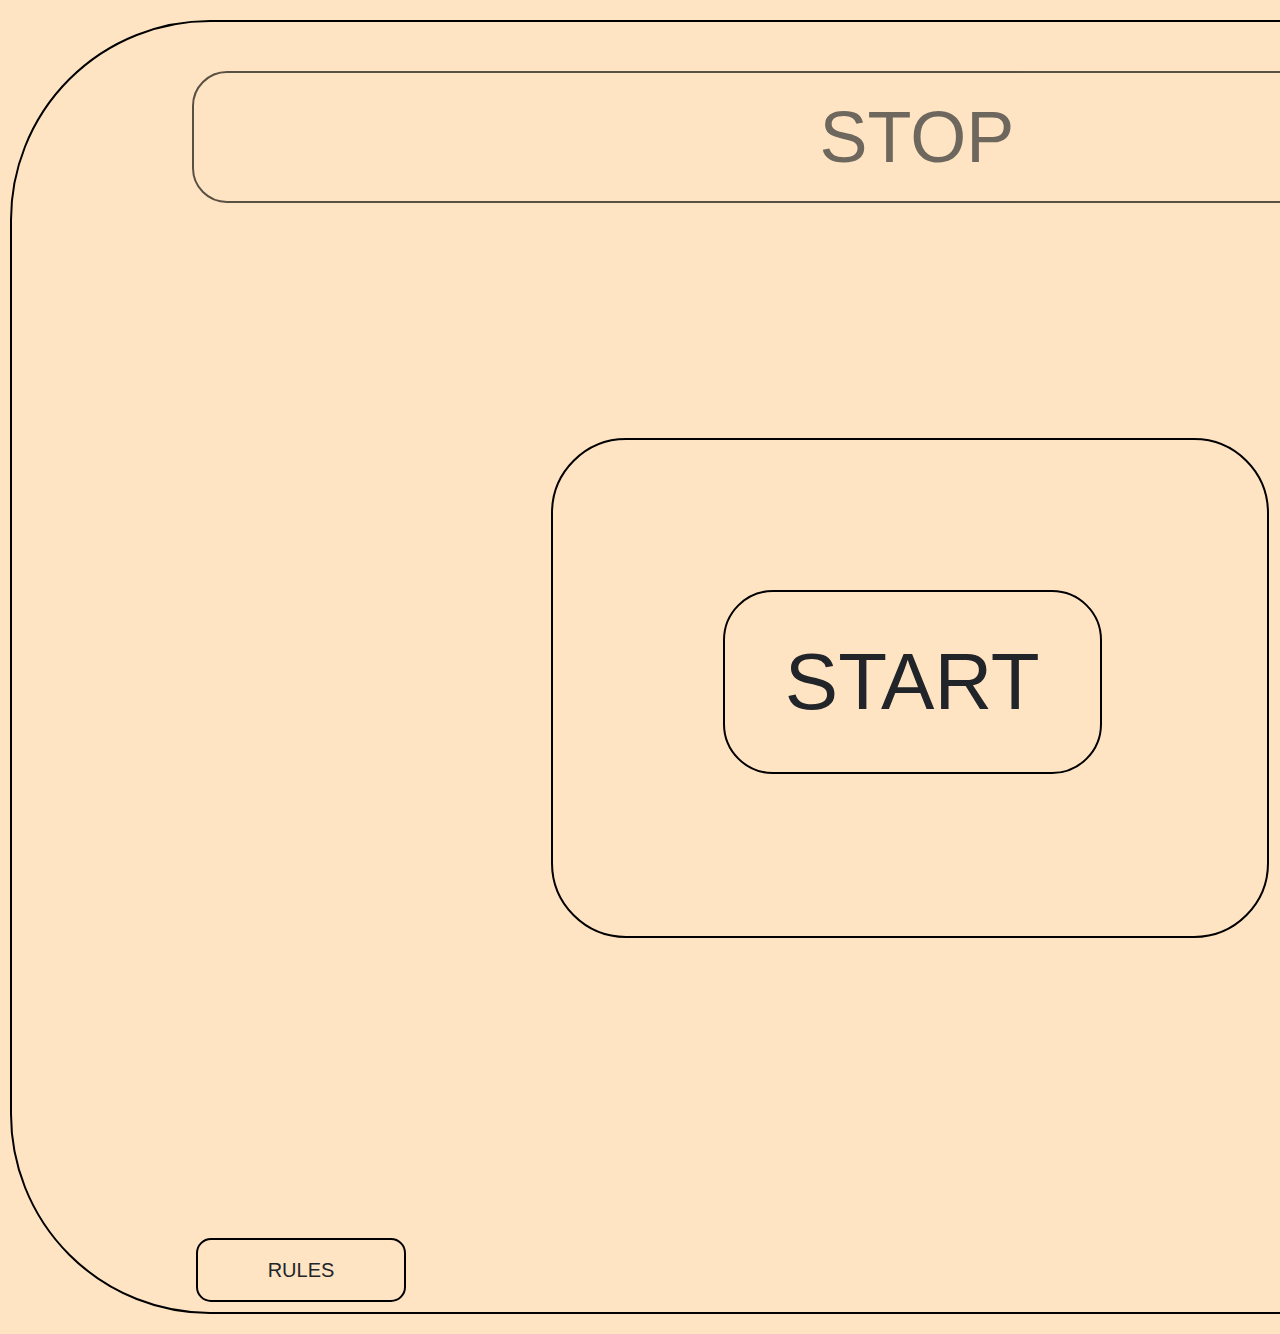
<file: index.html>
<!DOCTYPE html>
<html lang="en">

<head>
    <title>STOP</title>
    <!-- CSS only -->
    <link rel="stylesheet" href="https://cdn.jsdelivr.net/npm/bootstrap@4.3.1/dist/css/bootstrap.min.css" integrity="sha384-ggOyR0iXCbMQv3Xipma34MD+dH/1fQ784/j6cY/iJTQUOhcWr7x9JvoRxT2MZw1T" crossorigin="anonymous">
    <!-- JavaScript Bundle with Popper -->
    
    <link rel="stylesheet" href="css/style.css">
    <meta charset="UTF-8">
    <meta http-equiv="X-UA-Compatible" content="IE=edge">
    <meta name="viewport" content="width=device-width, initial-scale=1.0">
    <!-- <link rel="stylesheet" href="rules.html"> -->
</head>

<body>
    <header id="header">
        <div id="title-stop">
            <input id="btn-stop" class="btn" type="submit" disabled value="STOP">
                <!-- STOP
            </button> -->

        </div>
    </header>
    <div id="game">
        <div id="main">

            <div id="start">
                <button class="btn" id="btn-start" onclick="start()">
                    START
                </button>
            </div>
            <div id="players">
                <!-- <div id="rules">
                    <button class="btn" id="btn-rules" onclick="rules()" disabled>RULES</button>
                </div>
                <div id="1player">
                    <button class="btn" id="#btn-player_1" onclick="player()" disabled>1 PLAYER</button>
                </div>
                <div id="2player">
                    <button class="btn" id="#btn-player_2" onclick="player()" disabled>2 PLAYER</button>
                </div> -->
            </div>
            <br>
            <!-- <div id="rounds">
                <div id="btn-rounds">
                    <button class="btn" id="btn-5rounds">5 ROUNDS</button>
                    <button class="btn" id="btn-10rounds">10 ROUNDS</button>
                </div>
                <div id="next">
                    <button class="btn" id="btn-next">NEXT</button>
                </div>
                <div id="back">
                    <button class="btn" id="btn-back">BACK</button>
                </div>
            </div> -->
        </div>
        <div id="names">

            <div>

                <!-- <div id="div_player_1">
                    <input type="text" id="upt-player" value="Type Player 1 Name">
                </div>
                <div id="ready">
                    <button class="btn" id="btn-ready_1"onclick="ready()">READY</button>
                </div>
                <div id="back">
                    <button class="btn" id="btn-back" >BACK</button>
                </div>  -->
            </div>
            <!-- <div class="ipt_player_2"> 
              <div id="div_player_2">
                    <input type="text" id="upt-player" value="Type Pla  yer 2 Name">
                </div>
                <div id="ready">
                    <button class="btn" id="btn-ready_1">READY</button>
                </div>
                <div id="back">
                    <button class="btn" id="btn-back">BACK</button>
                </div>
            </div> -->
        </div>
        <div id="playing-game">
            <div id="header-timer">
                <div id="timers">
                    <span class="timer" id="letter" valuer="Letter">LETTER..."x"</span>
                    <span class="timer" id="timer" value="Timer:">TIMER: 02:00</span>
                </div>
                <div id="round-timer">
                    <span class="timer" id="round" value="Round">ROUND: 1</span>
                </div>
            </div>
            <div id="game-player">
                <div id="player-score">
                    <span class="player-score" id="player-name">NAME</span>
                    <span class="player-score" id="scoreTop" value="Score">SCORE: </span>
                </div>
                <div id="category">
                    <div class="category" id="animal">
                        <span class="span-category" id="category_1">ANIMAL</span>
                        <ol id="ol-animal">
                            <li id="li-animal"><input id="animal_1" class="li" type="text"
                                    onkeyup="this.value = this.value.toUpperCase();">
                            </li>
                        </ol>
                    </div>
                    <div class="category" id="color">
                        <span class="span-category" id="category_1">COLOR</span>

                        <ol id="ol-color">
                            <li id="li-color"><input id="color_1" class="li" type="text"
                                    onkeyup="this.value = this.value.toUpperCase();"></li>
                        </ol>
                    </div>
                    <div class="category" id="state">
                        <span class="span-category" id="category_1">STATE</span>
                        <ol id="ol-state">
                            <li id="li-state"><input id="state_1" class="li" type="text"
                                    onkeyup="this.value = this.value.toUpperCase();">
                            </li>
                        </ol>
                    </div>
                    <div class="category" id="country">
                        <span class="span-category" id="category_1">COUNTRY</span>
                        <ol id="ol-country">
                            <li id="li-country">
                                <input id="country_1" class="li" type="text"
                                    onkeyup="this.value = this.value.toUpperCase();" >
                            </li>
                        </ol>
                    </div>
                    <div class="category" id="score">
                        <span class="span-category">SCORE</span>

                        <ol id="ol-score">
                            <li id="li-score"><input id="score_1" class="li" type="text" value="0" disabled></li>

                        </ol>
                    </div>
                </div>
            </div>
            <div id="game-player2">
                <div id="player-score2">
                    <span class="player-score2" id="player-name2">NAME</span>
                    <span class="player-score2" id="scoreTop2" value="Score2">SCORE: </span>
                </div>
                <div id="category2">
                    <div class="category2" id="animal2">
                        <span class="span-category2" id="category_2">ANIMAL</span>
                        <ol id="ol-animal2">
                            <li id="li-0"><input id="a-0" class="li2" type="text"
                                disabled></li>
                       <li id="li-1"><input id="a-1" class="li2" type="text"
                                disabled></li>
                       <li id="li-2"><input id="a-2" class="li2" type="text"
                                   disabled></li>
                       <li id="li-3"><input id="a-3" class="li2" type="text"
                                       disabled></li>
                        </ol>
                    </div>
                    <div class="category2" id="color2">
                        <span class="span-category2" id="category_2">COLOR</span>
                        <ol id="ol-color2">
                            <li id="li-0"><input id="c-0" class="li2" type="text"
                                     disabled></li>
                            <li id="li-1"><input id="c-1" class="li2" type="text"
                                     disabled></li>
                            <li id="li-2"><input id="c-2" class="li2" type="text"
                                        disabled></li>
                            <li id="li-3"><input id="c-3" class="li2" type="text"
                                            disabled></li>
                        </ol>
                    </div>
                    <div class="category2" id="state2">
                        <span class="span-category2" id="category_2">STATE</span>
                        <ol id="ol-state2">
                        <li id="li-0"><input id="s-0" class="li2" type="text"
                                disabled></li>
                       <li id="li-1"><input id="s-1" class="li2" type="text"
                                disabled></li>
                       <li id="li-2"><input id="s-2" class="li2" type="text"
                                   disabled></li>
                       <li id="li-3"><input id="s-3" class="li2" type="text"
                                       disabled></li>
                        </ol>
                    </div>
                    <div class="category2" id="country2">
                        <span class="span-category2" id="category_2">COUNTRY</span>
                        <ol id="ol-country2">
                            <li id="li-0"><input id="co-0" class="li2" type="text"
                                disabled></li>
                       <li id="li-1"><input id="co-1" class="li2" type="text"
                                disabled></li>
                       <li id="li-2"><input id="co-2" class="li2" type="text"
                                   disabled></li>
                       <li id="li-3"><input id="co-3" class="li2" type="text"
                                       disabled></li>
                        </ol>
                    </div>
                    <div class="category2" id="score2">
                        <span class="span-category2">SCORE</span>

                        <ol id="ol-score2">
                            <li id="li-0"><input id="sc-0" class="li2" type="text"
                                disabled></li>
                       <li id="li-1"><input id="sc-1" class="li2" type="text"
                                disabled></li>
                       <li id="li-2"><input id="sc-2" class="li2" type="text"
                                   disabled></li>
                       <li id="li-3"><input id="sc-3" class="li2" type="text"
                                       disabled></li>
                        </ol>
                    </div>
                </div>
            </div>
        </div>
        <!-- <div id="end">
            <div id="winner">
                <span id="winner-text">WINNER</span>
            </div>
            <div id="winner-name">
                <span id="name-text">NAME</span>
            </div>
            <div id="winner-score">
                <span id="score-text">SCORE</span>
            </div>
            <div>
               <button class="btn" id="btn-restart">RETART</button>
            </div>
        </div>-->
    </div>
    <footer class="footer">
        <div id="footer-rules">
            <button class="btn" id="btn-rule">
                RULES
            </button>
        </div>
        <div id="footer-name">
            @Clara 2022
        </div>
    </footer>

    <script src="js/app.js"></script>
    <!-- Bootstrap JavaScript -->
    <script src="https://code.jquery.com/jquery-3.3.1.slim.min.js" integrity="sha384-q8i/X+965DzO0rT7abK41JStQIAqVgRVzpbzo5smXKp4YfRvH+8abtTE1Pi6jizo" crossorigin="anonymous"></script>
</body>

</html>
</file>
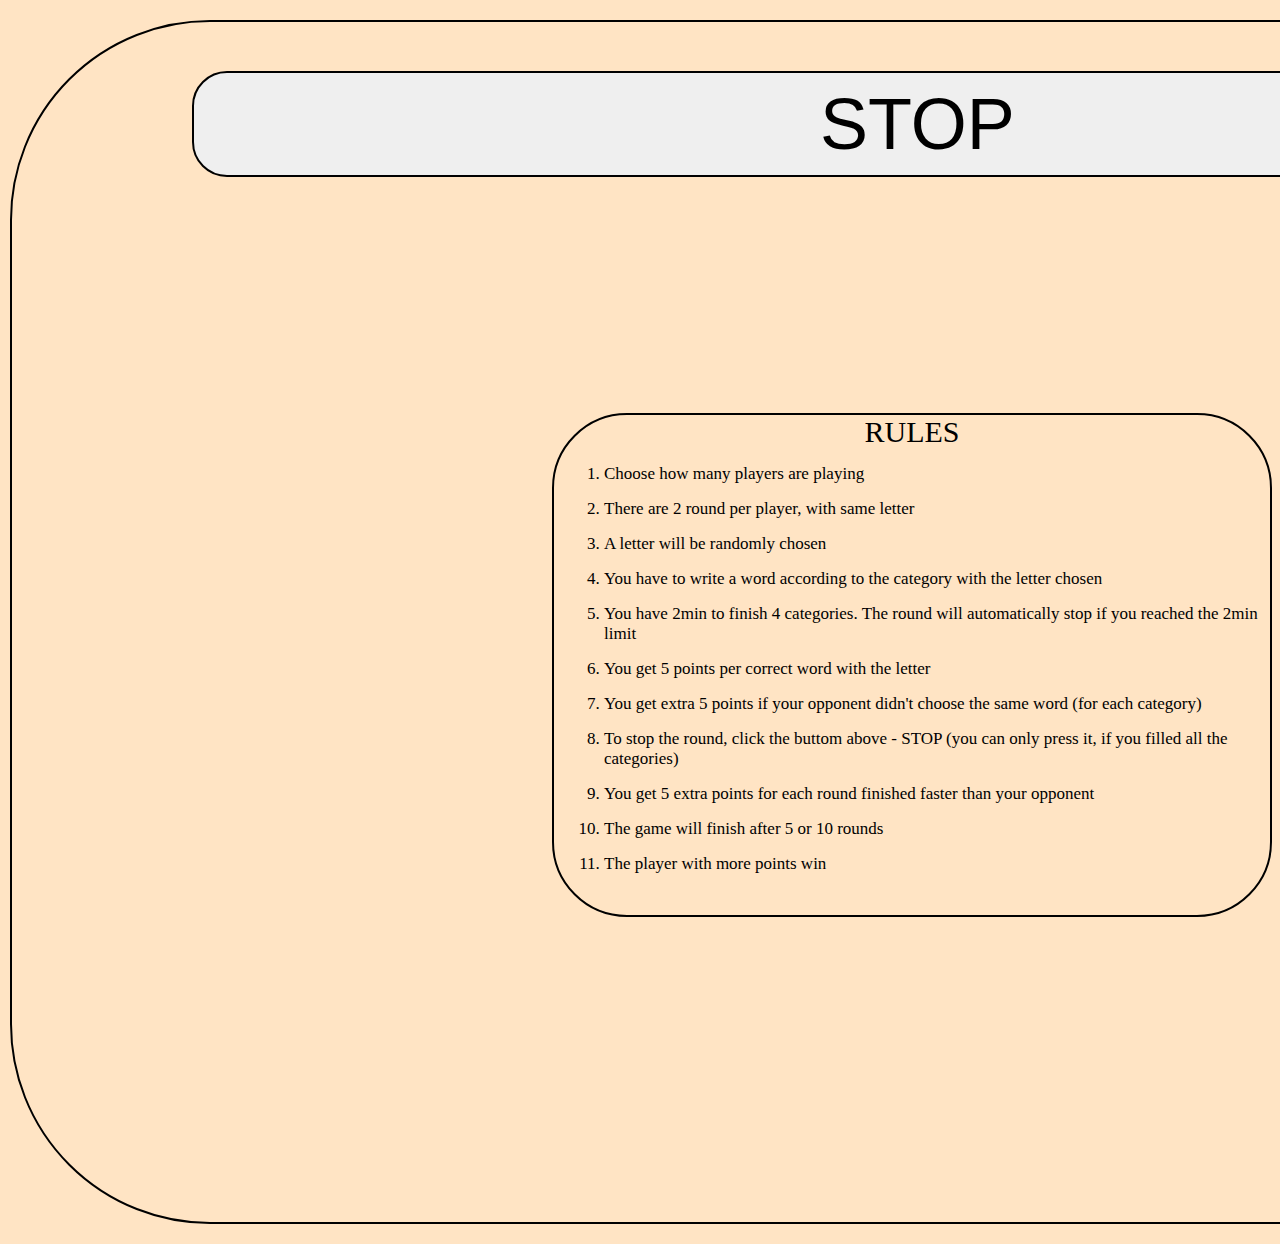
<file: rules.html>
<!DOCTYPE html>
<html lang="en">

<head>
    <meta charset="UTF-8">
    <meta http-equiv="X-UA-Compatible" content="IE=edge">
    <meta name="viewport" content="width=device-width, initial-scale=1.0">
    <link rel="stylesheet" href="css/style.css">
    <title>Rules</title>
</head>

<body>
    <header id="header">
        <div id="title-stop">
            <button id="btn-stop" class="btn" type="text">
                STOP
            </button>

        </div>
    </header>
    <div id="game">
        <div id="main">
            <div id="newRulesDiv">
                <span id="newRules">RULES</span>
                <ol id="list">
                    <li>Choose how many players are playing</li>
                    <li>There are 2 round per player, with same letter</li>
                    <li>A letter will be randomly chosen</li>
                    <li>You have to write a word according to the category with the letter chosen</li>
                    <li>You have 2min to finish 4 categories. The round will automatically stop if you reached the 2min limit</li>
                    <li>You get 5 points per correct word with the letter</li>
                    <li>You get extra 5 points if your opponent didn't choose the same word (for each category)</li>
                    <li>To stop the round, click the buttom above - STOP (you can only press it, if you filled all the categories)</li>
                    <li>You get 5 extra points for each round finished faster than your opponent</li>
                    <li>The game will finish after 5 or 10 rounds</li>
                    <li>The player with more points win</li>
                </ol>
            </div>
        </div>
    </div>
    <footer class="footer">
        <div id="footer-rules">

        </div>
        <div id="footer-name">
            @Clara 2022
        </div>
    </footer>
    <script src="js/app.js"></script>
</body>

</html>
</file>
<file: css/style.css>
/* 
O componente de tabelas vai ser útil para fazer aquele efeito de folha de caderno que você queria
https://getbootstrap.com/docs/4.3/content/tables/

Esse componente vai ser útil para voce deixar bonitinho os containers
https://getbootstrap.com/docs/4.3/components/card/#body

*/

/* 
-------------------------------------------------------
                    DISPLAY GAME    
-------------------------------------------------------
 */
 body{
    background-color: bisque;
 }
#playing-game,#players1
{
    display:none
}
 

#plaing-game_1,#players,#game-player2

{
    display: block;
}


/* 
-------------------------------------------------------
                    OPACITY    
-------------------------------------------------------
 */


#rounds

{
    opacity: 0.0;
}


/* #players,
#rounds,
 */
/* {
    opacity: 1;
} */

/* 
-------------------------------------------------------
                 REGULAR BORDER
-------------------------------------------------------
 */

body, 
/* #title-stop,  */
#main, 
.btn,
#footer-name,
.ipt_player_1,
#timers,
#game-player,
#game-player2,
#player-score,
#player-score2,
#round-timer,
.categoryChange,
.category2,
.category,
#name-text, 
#score-text
{
    border: 2px solid black;
}


/* 
-------------------------------------------------------
                 BORDER-RADIUS
-------------------------------------------------------
 */

/* 15px */
#btn-rule,
#footer-name,
#name-text,
#score-text{
    border-radius: 15px;
}

/* 20px */
#btn-5rounds,
#btn-10rounds,
#btn-next,
#upt-player,
#upt-player_1,
#btn-ready_1,
#btn-ready_2,
#timers,
#round-timer
.timer
{
    border-radius: 20px;
}

/* 25px */
#player-score2,
#player-score
{
    border-radius: 25px;
}

/* 30px */
#btn-rules, 
#btn-player_1,
#btn-player_2
/* #btn-1player,
#btn-2player */
{
    border-radius: 30px;
}

/* 35px */
#title-stop,
#btn-stop,
#btn-rules,
#btn-player_1,
#btn-player_2
/* #btn-1player,
#btn-2player */
{
    border-radius: 35px;
}

/* 50px */
#btn-start,
.categoryChange,
.category
.category2
{
    border-radius: 50px;
}

/* 55% */
#btn-back,
#btn-restart
{
    border-radius: 55%;
}

/* 75px */
#main,
.ipt_player_1,
.ipt_player_2,
#end
{
    border-radius: 75px;
}

/* 100px */
#div_player_1,
#div_player_2
{
    border-radius: 100px;
}

/* 120px */
#game-player2,
#game-player
{
    border-radius: 120px;
}
body{
    border-radius: 200px;
}

/* 
-------------------------------------------------------
                    FONT SIZE
-------------------------------------------------------
 */

/* 20px */
.footer,
#btn-rule, 
#footer-name,
#btn-5rounds,
#btn-10rounds,
#upt-player,
#upt-player_1,
#btn-ready_1,
#btn-ready_2,
#timers,
#round-timer
{
    font-size: 20px;
}

/* 25px */
#btn-back
#btn-restart
.timer
#player-score2
#player-score
{
    font-size: 25px;
}

/* 35px */
#btn-rules,
#btn-player_1,
#btn-player_2,
/* #btn-1player,
#btn-2player */
#btn-next
{
    font-size: 35px;
}

/* 40px */
#winner-text
{
    font-size: 40px;
}

 /* 72PX */
 /* #title-stop */
 #btn-stop
 {
    font-size: 72px;
}

 /* 80px */
 #players
 #rounds
 #btn-start
 {
    font-size: 80px;
}

/* large */
.category,
.category2,
.categoryChange
{
    font-size: large;
}

/* 
-------------------------------------------------------
                    PADDING    
-------------------------------------------------------
 */



 /* 
-------------------------------------------------------
                    MARGIN
-------------------------------------------------------
 */




 /* 
-------------------------------------------------------
                    POSITION
-------------------------------------------------------
 */ 

 /* relative */
 #main,
 #div_player_1,
 #div_player_2,
 .ipt_player_1,
 .ipt_player_2,
 #header-timer,
 
 #end
 {
    position: relative;
 }

 /* absolute */
 #start, 
 #players,
 #rounds
 {
    position: absolute;
 }
/* 
-------------------------------------------------------
                WINDOW - SIZE
-------------------------------------------------------
 */

body{
    margin: 20px 10px 20px 10px;
    min-height: 1200px;
    min-width: 1800px;
    max-width: 1800px;
    max-height: 2000px;
}
/* 
-------------------------------------------------------
                GAME TITLE
-------------------------------------------------------
 */
#header {
    padding: 20px 10%;
}
#btn-stop{
    padding: 10px 626px 10px 626px;
    text-align: center;
}
#title-stop
 {
    /* text-align: center; */
    /* padding: 20px; */
    border-radius: 35px;
    margin-top: 2%;
    /* font-size: 72px; */
}
/* 
-------------------------------------------------------
                    FOOTER
-------------------------------------------------------
 */
.footer {
    height: 10%;
    padding-bottom: 10px;
    display: flex;
    align-items: center;
    justify-content: space-around;
    font-size: 20px;
}
#footer-name {
    margin-left: 35%;
    padding: 15px 50px 15px 50px;
} 
#btn-rule {
    margin-right: 35%;
    padding: 15px 70px 15px 70px;
    border-radius: 15px;
    font-size: 20px;
}
/* 
-------------------------------------------------------
              GAME SCREEN SIZE 
-------------------------------------------------------
 */
#game {
    height: 60%;
    /* margin-top: 50% */
}

#main {
    margin: 12% 30%;
    height: 500px;
    /* position: relative; */
    border-radius: 75px;
}
 /* 
-------------------------------------------------------
                    START
-------------------------------------------------------
 */

#start #btn-start {
    position: absolute;
    font-size: 80px;
    top: 150px;
    left: 170px;
    padding: 30px 60px 30px 60px;
    border-radius: 50px;
}

/* 
-------------------------------------------------------
                PLAYERS 1 or 2
-------------------------------------------------------
 */
 #players{
    top: 12%;
    right: 30%;
    font-size: 80px;
}

#btn-rules, 
#btn-player_1,
#btn-player_2
/* #btn-1player,
#btn-2player */{
    font-size: 35px;
    padding: 20px 60px 20px 60px;
    border-radius: 30px;
}


#btn-rules{
    padding: 20px 80px 20px 80px;
}

 /* 
-------------------------------------------------------
              NAMES PLAYERS
-------------------------------------------------------
 */
 /* #btn-back
 , */
 #names{
    margin-bottom: 300px;
    position: relative;
 }
 #btn-restart
 {
    font-size: 25px;
    border-radius: 55%;
    padding: 15px 15px;

}
#ready{
    height: 200px;
    top: -111px;
}
#div_player_1
/* ,#div_player_2 */
{
    top: 100px;
    height: 100px;

}
#upt-player, #upt-player_1{
    font-size: 20px;
    padding: 30px 100px 30px 100px;
    border-radius: 20px;
    margin-left: 20%;

}

#btn-ready_1,#btn-ready_2{
    font-size: 20px;
    padding: 20px 80px 20px 80px;
    border-radius: 20px;
    margin-left: 33%;
    margin-top: 25%;
}
#btn-back{
    margin-top: -160%;
    margin-left: -20%;
}
.ipt_player_1{
    margin: -40% 30% 0 30%;
    height: 500px;
}
.ipt_player_2{

    margin: -28% 30% 15% 30%;
    height: 500px;

}


 /* 
-------------------------------------------------------
              PLAYING
-------------------------------------------------------
 */

 #header-timer{
    height: 150px;
    margin: -49% 250px -3% 250px;
    position: relative;
}
#game-player2,
#game-player{
    height: 750px;
    margin: 50px 170px 50px 170px;
    border-radius: 120px;
}
#timers,#round-timer{
    font-size: 20px;
    padding: 40px 20px 30px 20px;
    border-radius: 20px;
    height: 120px;
}
#timers{
    margin: 0 50% 20% 10%;
}
#round-timer{
    text-align: center;
    margin: -29.3% 10% 20% 70%;
}

.timer{
     font-size: 25px;
    border-radius: 20px;
}
#timer, #letter{
    margin-left: 65px;
}
#player-score2,
#player-score{
    margin-top: 2%;
    padding: 25px 100px 25px 100px;
    margin: 1% 150px 0 150px;
    border-radius: 25px;  

}
#category2,
#category{
    display: flex;
    justify-content: space-evenly;
    margin: 20px 10px 10px 10px;
    height: 570px;

}
.span-category2,
.span-category{
    display: flex;
    justify-content: center;
    margin-top: 5px;
    margin-bottom: 10px;

}
.categoryChange,
.category2,
.category{
    padding: 20px 10px 10px 10px;
    border-radius: 50px;
    font-size: large;
}
li{
    padding-top: 15px;
}
.liChage,
.li,
.li2
{
    border-radius: 10px;
}
#scoreTop2,
#scoreTop{
    float: right;
    margin-right: 50px;
}


 
 /* 
-------------------------------------------------------
            Z -INDEX
-------------------------------------------------------
 */


 #playing-game,#game-play{
    z-index: 1;
    /* opacity: 0.0; */
}



/* #rounds{
    opacity: 0.0;
    top: 55%;
    right: 18%;
    font-size: 80px;
}



#btn-5rounds,#btn-10rounds{
    font-size: 20px;
    padding: 20px 40px 20px 40px;
    border-radius: 20px;
}
#btn-10rounds{
    margin-left: 70px;
}

#btn-next{ 
     era 40px  */
    /* font-size: 35px;
    padding: 30px 80px 30px 80px;
    border-radius: 20px;
    margin-top: 10%;
    margin-left: 20%;
}
#back{
    margin-left: 80%;
}

#end{
    margin: -38% 40% 5%;
    height: 500px;
    position: relative;
    border-radius: 75px;
    font-size: 20px;
}
#winner-text{
    font-size: 40px;
    margin-left: 30%;
}
#winner,#winner-name,#winner-score{
    padding-bottom: 35px;
}
#winner-name,#winner-score{
    margin: 20px;
}
#name-text, #score-text{
   border-radius: 15px;
}
#btn-restart{
    margin: 10px 0 0 100%;
}
#name-text{
    padding: 20px 140px;
}
#winner-score{
    padding-left:  95px;
    padding-top: 20px;
}
#score-text{
    padding: 20px 40px;
} */
/* 
-------------------------------------------------------
 These needs to change id name to change position
-------------------------------------------------------
 */

/* #timers{
    opacity: 1;
    margin: 290px 35%;
}
#timer{
    opacity: 0.0;
}
#letter{
    padding-left: 50px;
} */

/* ---------------- */
#end{
    opacity: 0.0;
}

#newRules{
    font-size: 30px;
    display: flex;
    justify-content: center;
}
#list{
    font-size: 17px;
    margin: 0 10px;
}
</file>
